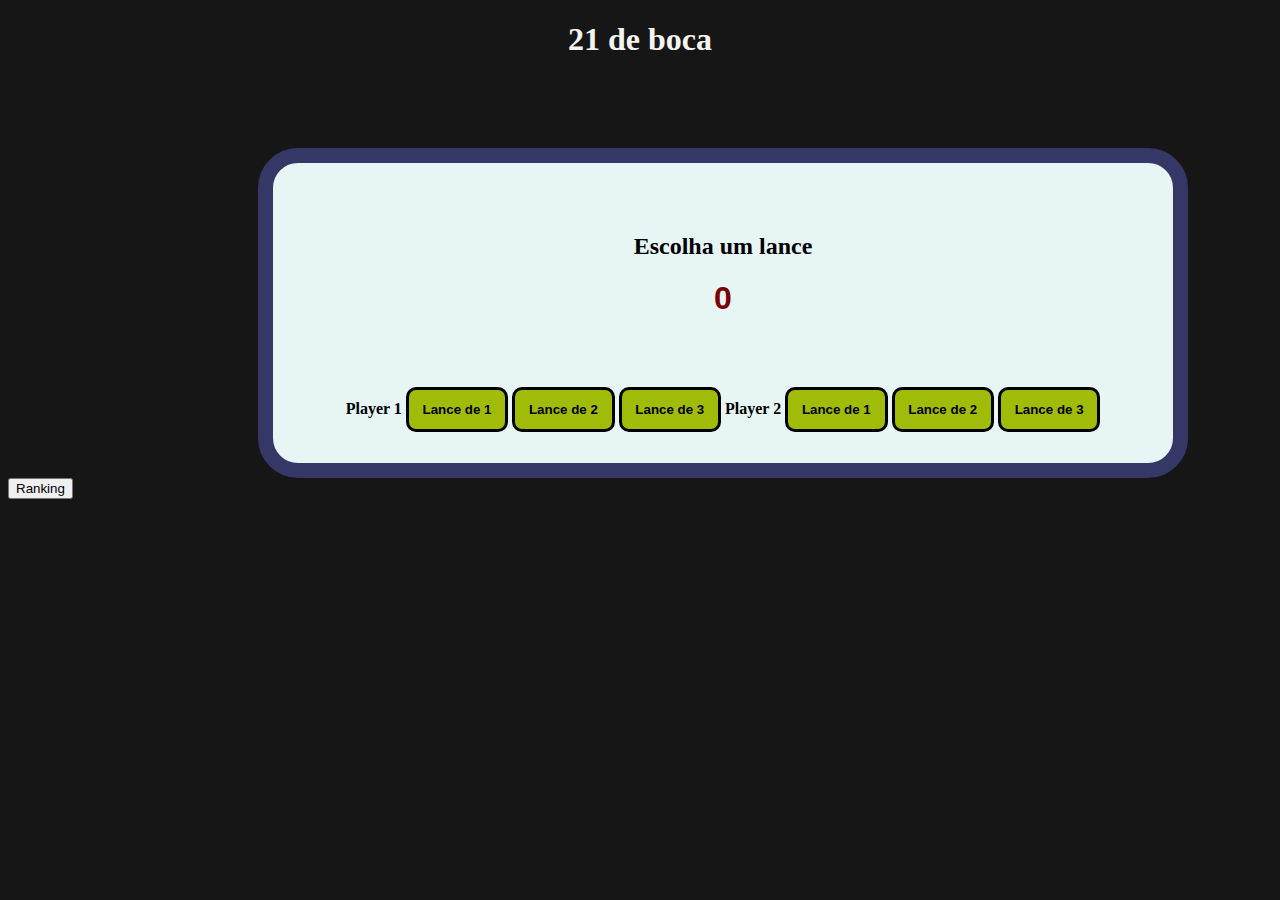
<file: multi.html>
<!DOCTYPE html>
<html lang="en">
<head>
    <meta charset="UTF-8">
    <meta name="viewport" content="width=device-width, initial-scale=1.0">
    <link rel="stylesheet" href="style.css" type="text/css">
    <title>Multi</title>
</head>
<body>
    <h1> 21 de boca</h1>
    
    <div id="all-box">
        <h2>Escolha um lance</h2>
        <div id="pontuacao">

        </div>

        <div id="lance"><!-- fazer botoes para os 2 players ou nao  -->
            <b> Player 1</b>
                <button id = btnLance1 type="button">Lance de 1</button>
                <button id = btnLance2 type="button">Lance de 2</button>
                <button id = btnLance3 type="button">Lance de 3</button>
            <b>Player 2</b>
            <button id = btnLance4 type="button">Lance de 1</button>
            <button id = btnLance5 type="button">Lance de 2</button>
            <button id = btnLance6 type="button">Lance de 3</button>
        </div>
    </div>

    <div = id="ranking">
        <button id="btnRanking" type="button">Ranking</button>  
    </div>
    
</body>
<script src="multi.js"></script>
</html>
</file>
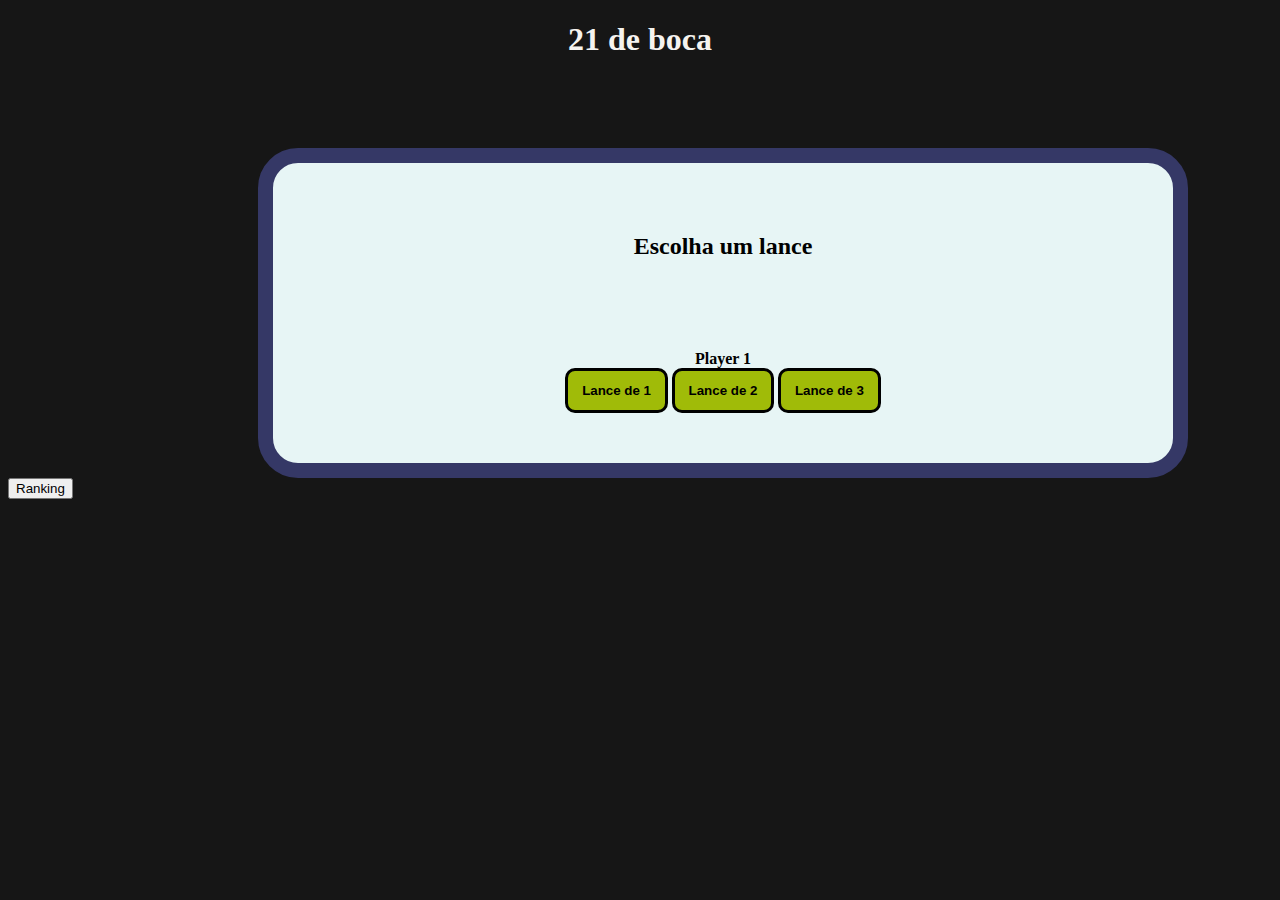
<file: single.html>
<!DOCTYPE html>
<html lang="en">
<head>
    <meta charset="UTF-8">
    <meta name="viewport" content="width=device-width, initial-scale=1.0">
    <link rel="stylesheet" href="style.css" type="text/css">
    <title>Single</title>
</head>
<body>
    <h1> 21 de boca</h1>
    
    <div id="all-box">
        <h2>Escolha um lance</h2>
        <div id="pontuacao">

        </div>

        <div id="lance"><!-- fazer botoes para os 2 players ou nao  -->
            <b> Player 1<br></b>
                <button id = btnLance1 type="button">Lance de 1</button>
                <button id = btnLance2 type="button">Lance de 2</button>
                <button id = btnLance3 type="button">Lance de 3</button>
        </div>
    </div>

    <div = id="ranking">
        <button id="btnRanking" type="button">Ranking</button>  
    </div>
    
</body>
<script src="single.js"></script>
</html>
</file>
<file: style.css>
body{
    background-color:#161616;
}
h1{
    text-align: center;
    color: rgb(245, 243, 239);
}

#all-box{
    background-color: rgb(231, 245, 245);
    width: 800px;
    height: 200px; /* A mágica está aqui */
    padding: 50px;
    margin-left: 250px;
    margin-top: 90px;
    border-radius: 40px;
    text-align: center;
    justify-content: center;
    border: #353866 solid 15px;
    display: grid;
}

#lance{
    padding-top: 70px;
}
#lance > b{
    padding-bottom: 10px;
    margin-bottom: 10px;
}

#lance button{
    background-color:#a0bb08;
    width: 8vw;
    height: 5vh;
    border: solid black 3px;
    cursor: pointer;
    font-weight: 800;
    border-radius: 10px;
}

#lance button:hover{
    background-color: black;
    border: solid #a0bb08 3px;
    color: whitesmoke;
}

#lance button:focus{
    background-color: rgb(4, 3, 65);
    border: solid #a0bb08 3px;
    color: whitesmoke;
}

#pontuacao{
    font-family: Verdana, Geneva, Tahoma, sans-serif;
    font-size: xx-large;
    color: #790303;
    font-weight: 800;
}
</file>
